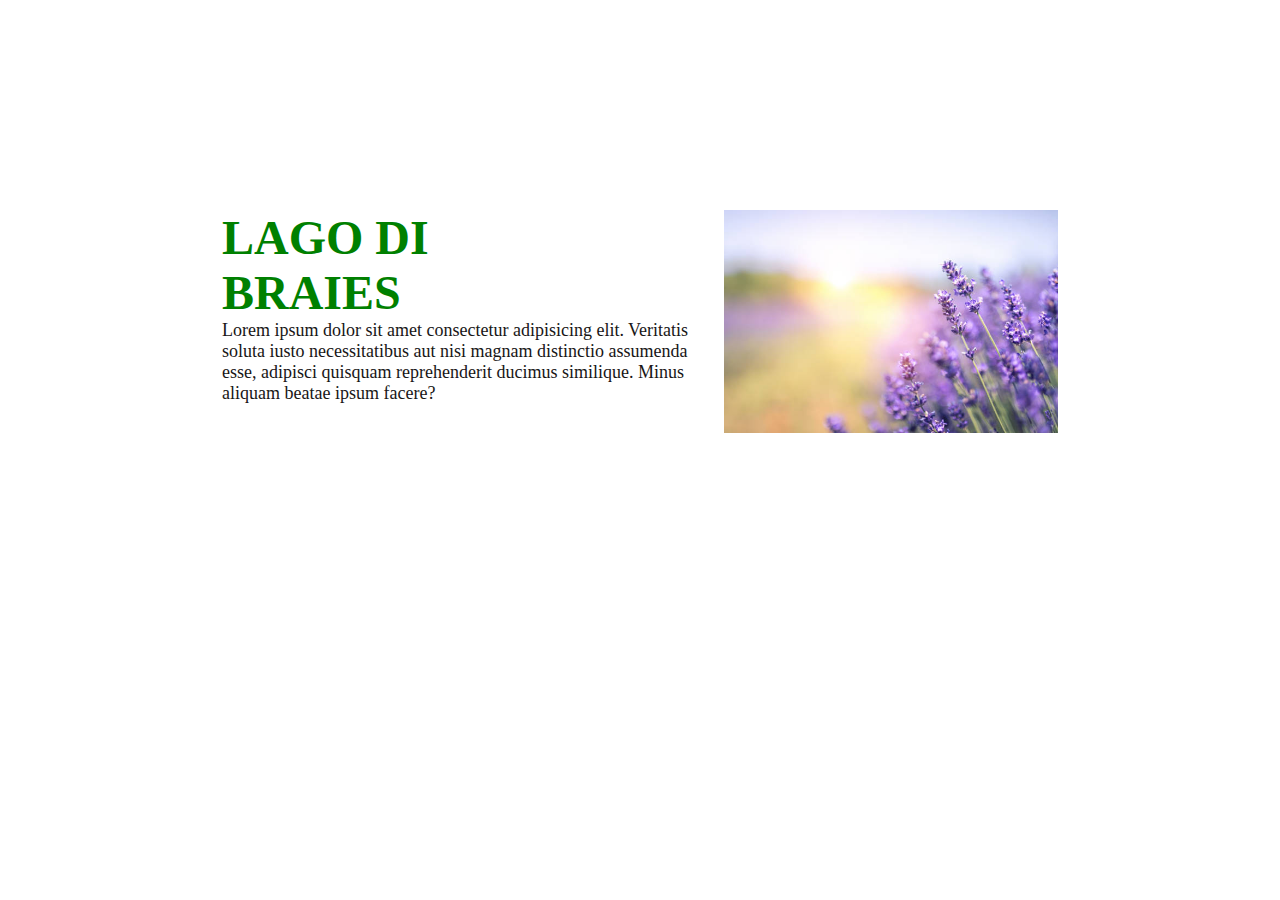
<file: index.html>
<!DOCTYPE html>
<html lang="en">
<head>
    <meta charset="UTF-8">
    <meta name="viewport" content="width=device-width, initial-scale=1.0">
    <title>Document</title>
    <link rel="stylesheet" href="css/style.css">
</head>
<body>

    <div class="container">
       <img class="img_flower" src="1.jpg">

        <h1>LAGO DI <br> BRAIES</h1>
        <P>Lorem ipsum dolor sit amet consectetur adipisicing elit. 
            Veritatis soluta iusto necessitatibus aut nisi magnam distinctio assumenda esse, 
        adipisci quisquam reprehenderit ducimus similique. Minus aliquam beatae ipsum facere?
        </P>
    </div>


</body>
</html>
</file>
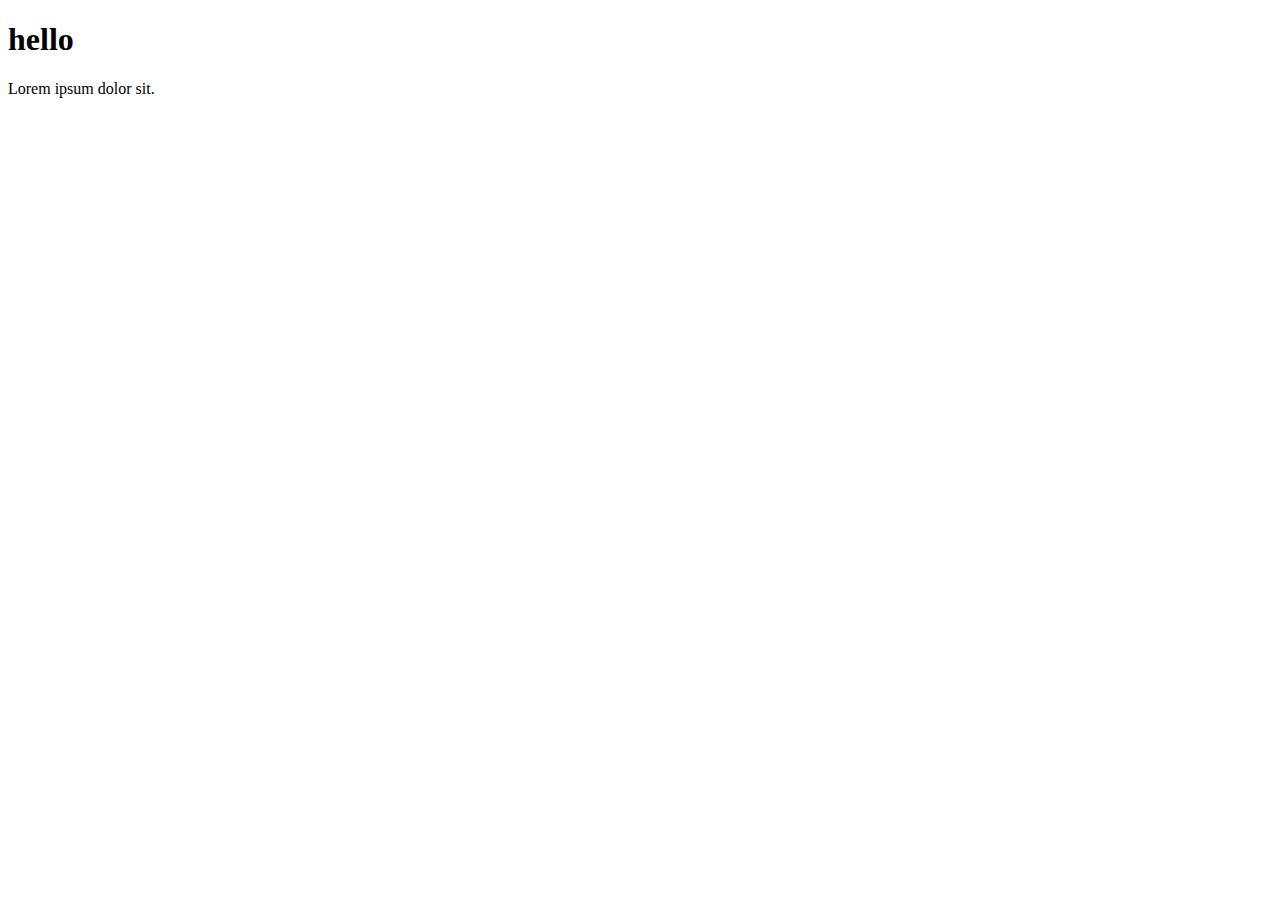
<file: test.html>
<!DOCTYPE html>
<html lang="en">
<head>
    <meta charset="UTF-8">
    <meta name="viewport" content="width=device-width, initial-scale=1.0">
    <title>Document</title>
</head>
<body>
    <h1>hello</h1>
    <p>Lorem ipsum dolor sit.</p>
    
</body>
</html>
</file>
<file: css/style.css>
*{
    margin: 0;
    padding: 0;
    box-sizing: border-box;
}
h1{
    color: green;
    font-size: 3em;
    
}
p{
    color: rgb(24, 22, 22);
    font-size:large;
}
.img_flower{
    float: right;
    width: 40%;
   
}
.container{
    position: absolute;
    width: 70%;
    left: 15%;
    top: 20%;
    padding: 30px;
}
</file>
